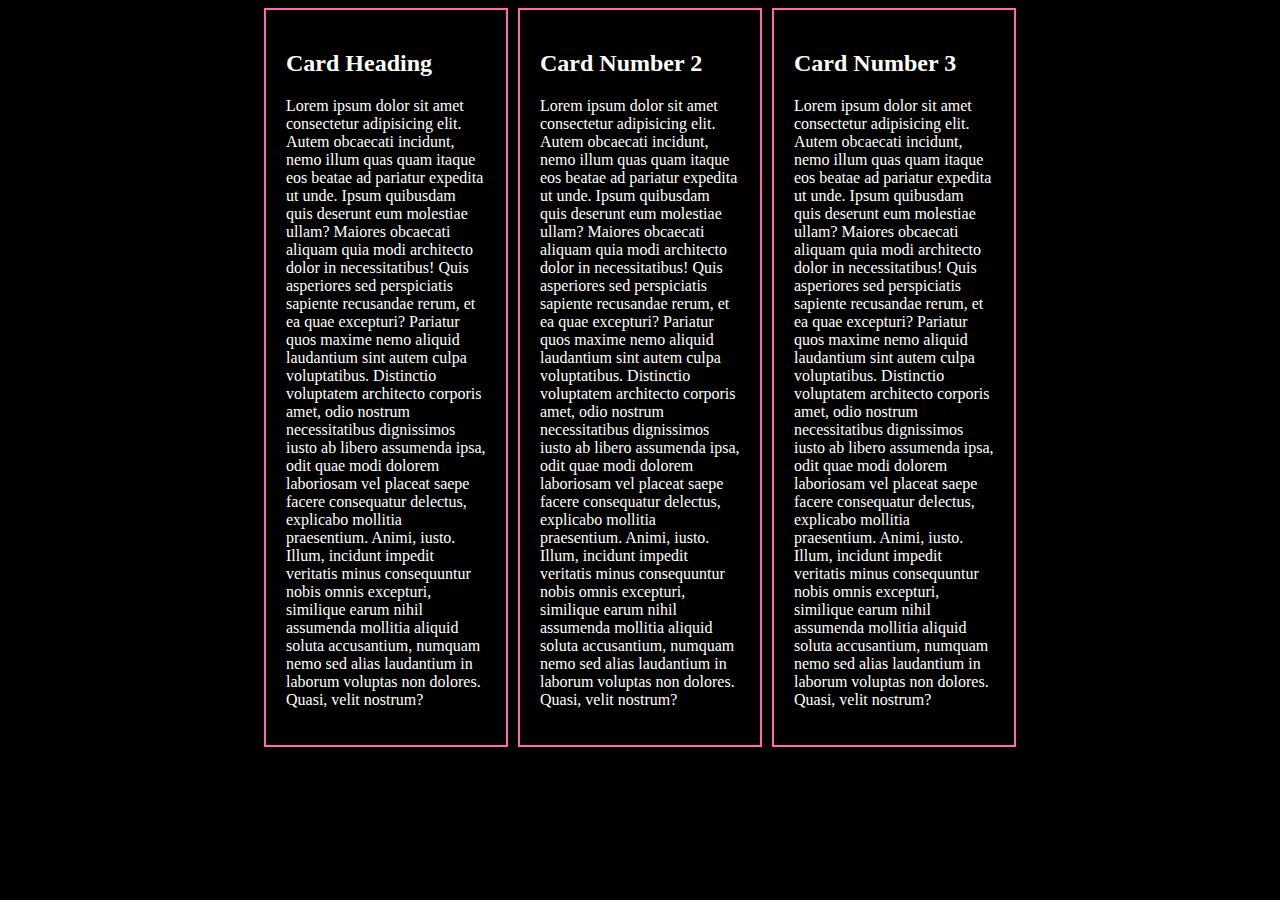
<file: index.html>
<!DOCTYPE html>
<html lang="en">
<head>
    <meta charset="UTF-8">
    <meta name="viewport" content="width=device-width, initial-scale=1.0">
    <title>Document</title>
    <link rel="stylesheet" href="./style.css">
</head>
<body>
    <!-- main.flex-container>div.card*3>p     -->
    <main class="flex-container">
        <div class="card">
            <h2>Card Heading</h2>
            <p>Lorem ipsum dolor sit amet consectetur adipisicing elit. Autem obcaecati incidunt, nemo illum quas quam itaque eos beatae ad pariatur expedita ut unde. Ipsum quibusdam quis deserunt eum molestiae ullam?
            Maiores obcaecati aliquam quia modi architecto dolor in necessitatibus! Quis asperiores sed perspiciatis sapiente recusandae rerum, et ea quae excepturi? Pariatur quos maxime nemo aliquid laudantium sint autem culpa voluptatibus.
            Distinctio voluptatem architecto corporis amet, odio nostrum necessitatibus dignissimos iusto ab libero assumenda ipsa, odit quae modi dolorem laboriosam vel placeat saepe facere consequatur delectus, explicabo mollitia praesentium. Animi, iusto.
            Illum, incidunt impedit veritatis minus consequuntur nobis omnis excepturi, similique earum nihil assumenda mollitia aliquid soluta accusantium, numquam nemo sed alias laudantium in laborum voluptas non dolores. Quasi, velit nostrum?</p>
        </div>
        <div class="card">
            <h2>Card Number 2</h2>
            <p>Lorem ipsum dolor sit amet consectetur adipisicing elit. Autem obcaecati incidunt, nemo illum quas quam itaque eos beatae ad pariatur expedita ut unde. Ipsum quibusdam quis deserunt eum molestiae ullam?
            Maiores obcaecati aliquam quia modi architecto dolor in necessitatibus! Quis asperiores sed perspiciatis sapiente recusandae rerum, et ea quae excepturi? Pariatur quos maxime nemo aliquid laudantium sint autem culpa voluptatibus.
            Distinctio voluptatem architecto corporis amet, odio nostrum necessitatibus dignissimos iusto ab libero assumenda ipsa, odit quae modi dolorem laboriosam vel placeat saepe facere consequatur delectus, explicabo mollitia praesentium. Animi, iusto.
            Illum, incidunt impedit veritatis minus consequuntur nobis omnis excepturi, similique earum nihil assumenda mollitia aliquid soluta accusantium, numquam nemo sed alias laudantium in laborum voluptas non dolores. Quasi, velit nostrum?</p>
        </div>
        <div class="card">
            <h2>Card Number 3</h2>
            <p>Lorem ipsum dolor sit amet consectetur adipisicing elit. Autem obcaecati incidunt, nemo illum quas quam itaque eos beatae ad pariatur expedita ut unde. Ipsum quibusdam quis deserunt eum molestiae ullam?
            Maiores obcaecati aliquam quia modi architecto dolor in necessitatibus! Quis asperiores sed perspiciatis sapiente recusandae rerum, et ea quae excepturi? Pariatur quos maxime nemo aliquid laudantium sint autem culpa voluptatibus.
            Distinctio voluptatem architecto corporis amet, odio nostrum necessitatibus dignissimos iusto ab libero assumenda ipsa, odit quae modi dolorem laboriosam vel placeat saepe facere consequatur delectus, explicabo mollitia praesentium. Animi, iusto.
            Illum, incidunt impedit veritatis minus consequuntur nobis omnis excepturi, similique earum nihil assumenda mollitia aliquid soluta accusantium, numquam nemo sed alias laudantium in laborum voluptas non dolores. Quasi, velit nostrum?</p>
        </div>
    </main>
</body>
</html>
</file>
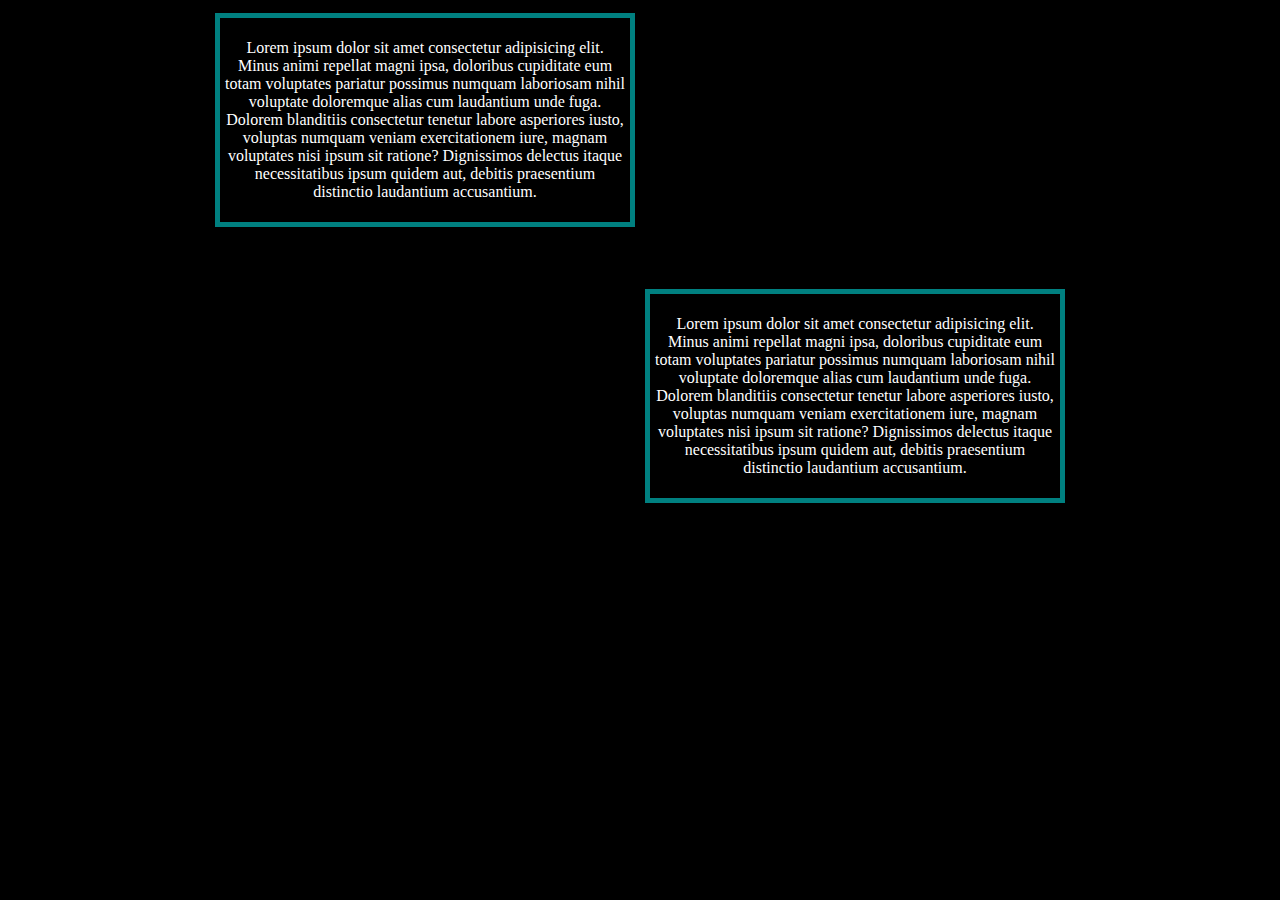
<file: griot.html>
<!DOCTYPE html>
<html lang="en">
<head>
  <meta charset="UTF-8">
  <meta name="viewport" content="width=device-width, initial-scale=1.0">
  <title>Document</title>
  <link rel="stylesheet" href="./style.css">
</head>
<body>
  <!-- div.container>div.box*2>p.text -->
  <div class="container">
    <div class="box">
      <p class="text">Lorem ipsum dolor sit amet consectetur adipisicing elit. Minus animi repellat magni ipsa, doloribus cupiditate eum totam voluptates pariatur possimus numquam laboriosam nihil voluptate doloremque alias cum laudantium unde fuga.
      Dolorem blanditiis consectetur tenetur labore asperiores iusto, voluptas numquam veniam exercitationem iure, magnam voluptates nisi ipsum sit ratione? Dignissimos delectus itaque necessitatibus ipsum quidem aut, debitis praesentium distinctio laudantium accusantium.</p>
    </div>
    <div class="box2">
      <p class="text">Lorem ipsum dolor sit amet consectetur adipisicing elit. Minus animi repellat magni ipsa, doloribus cupiditate eum totam voluptates pariatur possimus numquam laboriosam nihil voluptate doloremque alias cum laudantium unde fuga.
      Dolorem blanditiis consectetur tenetur labore asperiores iusto, voluptas numquam veniam exercitationem iure, magnam voluptates nisi ipsum sit ratione? Dignissimos delectus itaque necessitatibus ipsum quidem aut, debitis praesentium distinctio laudantium accusantium.</p>
    </div>
  </div>
</body>
</html>
</file>
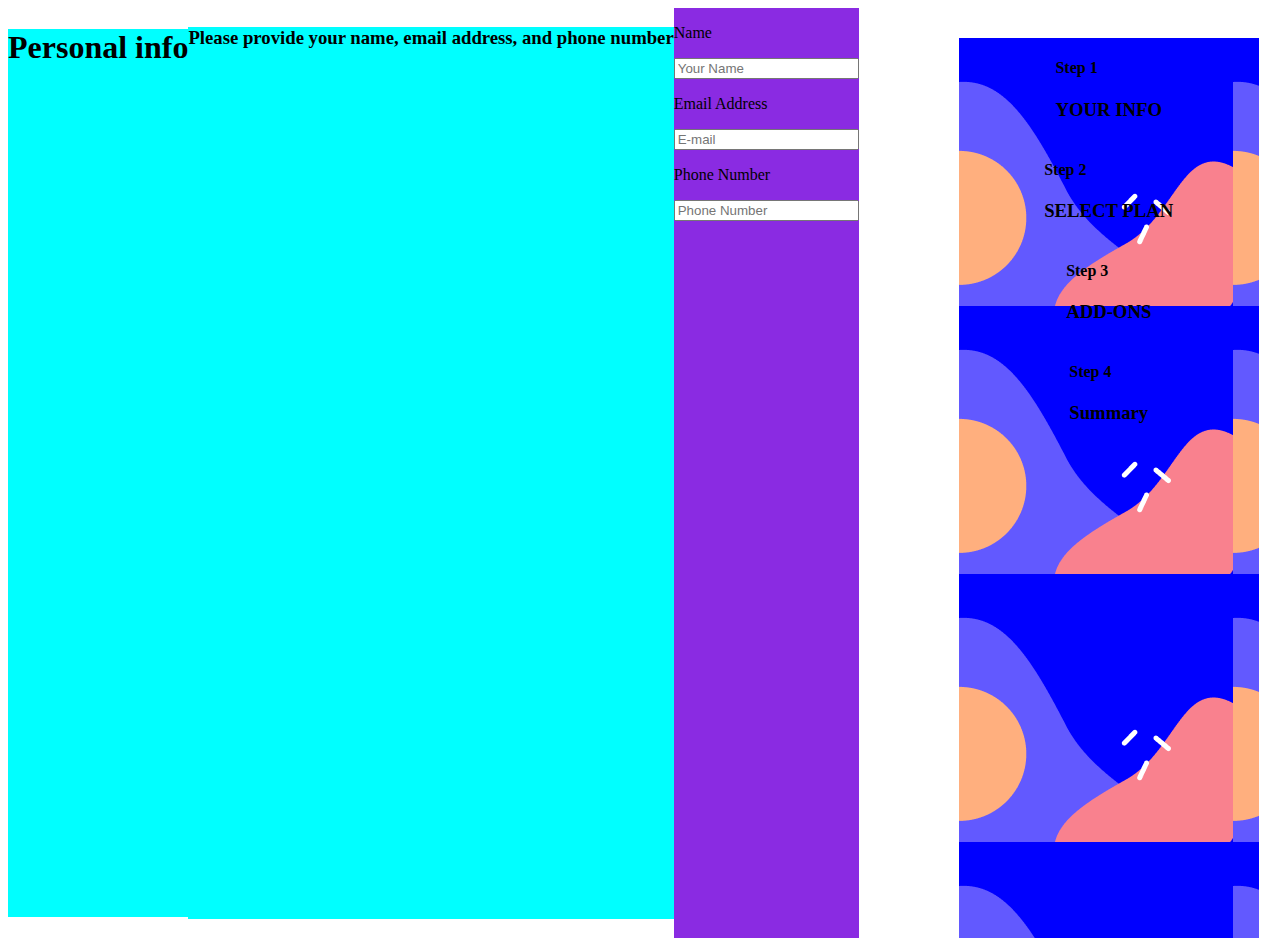
<file: login_component.html>
<!-- I need to use lists, I was too concerned with the boxes, and lining it up, 
that I did not pay attention to all the things that I needed to do to make the 
actual projct.   -->

<!DOCTYPE html>
<html lang="en">
  <head>
    <meta charset="UTF-8" />
    <meta name="viewport" content="width=device-width, initial-scale=1.0" />
    <title>Week 1 / Day 2 Project</title>
    <link rel="stylesheet" href="./login_style.css" />
    <h1 class="title_info">Personal info <n></h1>
    <h3 class="title_info">
      Please provide your name, email address, and phone number
    </h3>
  </head>
  <body>
    <main class="per_info">
      <div class="info_choices">
        <p>Name</p>
        <input type="text" placeholder="Your Name">     </div>
      <div class="info_choices">
        <p>Email Address</p>
        <input type="email" placeholder="E-mail">
      </div>
      <div class="info_choices">
        <p>Phone Number</p>
        <input type=int placeholder="Phone Number">
      </div>
    </main>  

    <main class="side_steps">
      <div class="step_num"><p><h4>Step 1</h4>
                    <h3>YOUR INFO</h3></p></div>
      <div class="step_num"><p><h4>Step 2</h4>
                    <h3>SELECT PLAN</h3></p></div>
      <div class="step_num"><p><h4>Step 3</h4>
                    <h3>ADD-ONS</h3></p></div>
      <div class="step_num"><p><h4>Step 4</h4>
                    <h3>Summary</h3></p></div>
    </main>
  </body>
</html>
</file>
<file: style.css>
body{
    background-color: black;
    color: white;
    display: flex;
    justify-content:space-evenly;
    align-self: flex-end;
    background-color: black;
    color: white;
}

.flex-container {
    height: 800px;
    display: flex;
    align-items: baseline; /* This is where the magic happens */
    flex-direction: row;
    justify-content: flex-end;
    column-gap: 10px;
    
}

.card{
    max-width: 200px;
    border: 2px solid hotpink;
    padding: 20px;
}

.container {
    background-color: rgb(236, 207, 147);
    height: 500px;
    position: relative;
  }
  
  .box {
    border: 5px solid teal;
    padding: 5px;
    width: 400px;
    text-align: center;
    position: absolute;
    left: 5px;
    bottom: 5px;
  }
  
  #field {
    display: flex;
  }
  
  .box2 {
    border: 5px solid teal;
    padding: 5px;
    width: 400px;
    text-align: center;
    position: absolute;
    right: 5px;
    top: 5px;
  }
  
  a {
  
  }
  
  a:hover {
  
  }
</file>
<file: login_style.css>
body{
  display: flex;
  flex-direction: row;
}
.per_info{
    background-color: blueviolet;
    display: flex;
    flex-direction:column;
    justify-content:flex-start;
}

.info_choices {
    justify-content: flex-start;
    align-self: center;
  }

.side_steps{
  background-color: blue;
    background-image: url("graphic.png");
    border-image:fill;
    width: 300px;
    height: 900px;
    margin-top: 30px;
    margin-left: 100px;
    display: flex;
    flex-direction: column;
    justify-content: flex-start;
    
}

.step_num {
    align-self: center;
}
.title_info {
  background-color: aqua;
  /* width: 700px;
  height: 30%; */
  display: flex;
  justify-content: center;
}

.text{
  justify-content: center;
  border-image-width: fill;
 height: fill;
}
</file>
